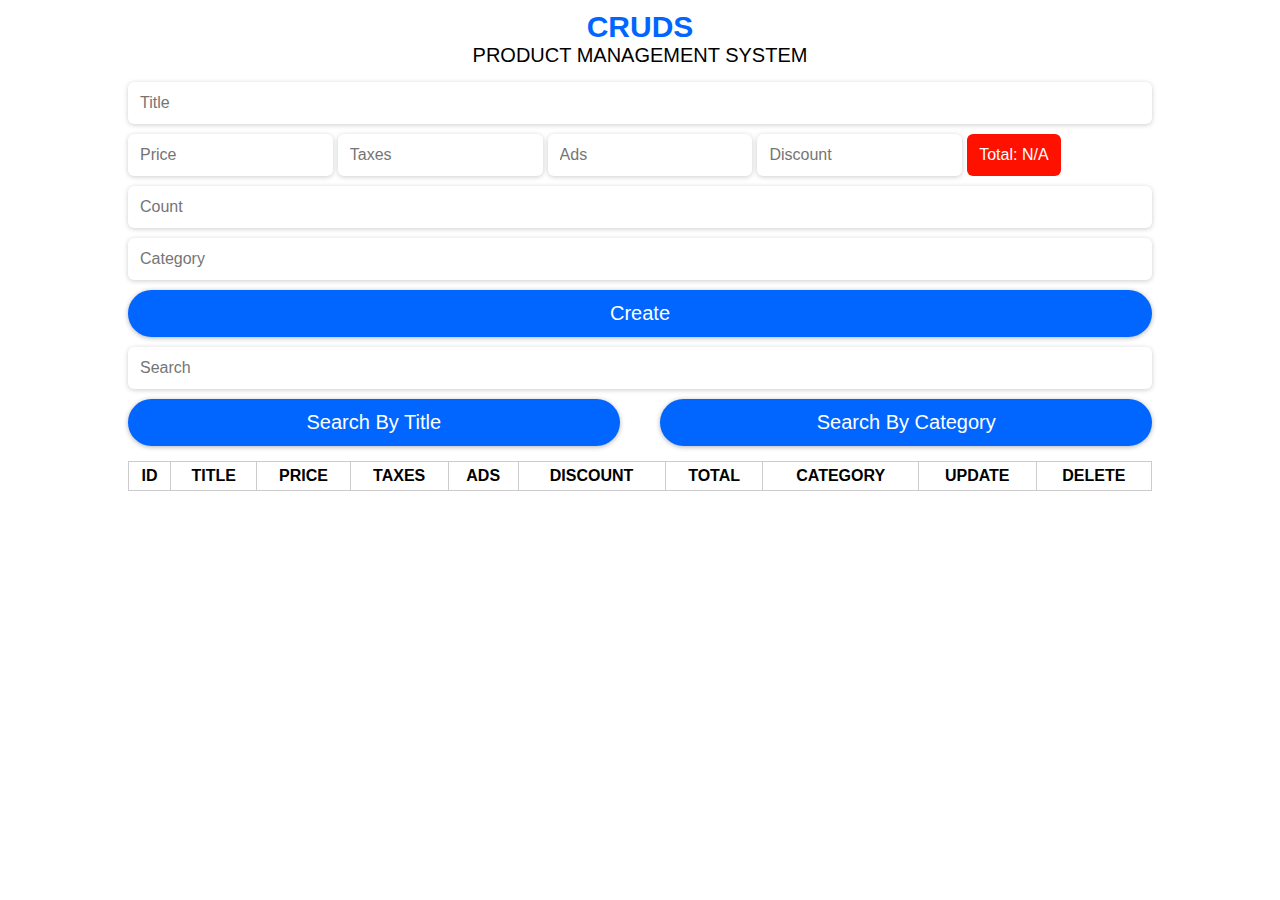
<file: index.html>
<!DOCTYPE html>
<html lang="en">
<head>
    <meta charset="UTF-8">
    <meta name="viewport" content="width=device-width, initial-scale=1.0">
    <title>CRUDS Operation</title>
    <link rel="stylesheet" href="style/style.css">
</head>
<body>
    <div class="crud">
        <div class="head">
            <h2>CRUDS</h2>
            <p>PRODUCT MANAGEMENT SYSTEM</p>
        </div>

        <div class="inputs">
            <input type="text" placeholder="Title" id="title">
            <div class="prices">
                <input onkeyup="getTotal()" type="number" placeholder="Price" id="price">
                <input onkeyup="getTotal()" type="number" placeholder="Taxes" id="taxes">
                <input onkeyup="getTotal()" type="number" placeholder="Ads" id="ads">
                <input onkeyup="getTotal()" type="number" placeholder="Discount" id="discount">
                <small id="total"></small>
            </div>
            <input type="text" placeholder="Count" id="count">
            <input type="text" placeholder="Category" id="category">
            <button id="submit">Create</button>
        </div>

        <div class="outputs">
            <div class="search-box">
                <input onkeyup="searchData(this.value)" type="search" placeholder="Search" id="search">
                <div class="btnsearch">
                    <button onclick="getSearchMood(this.id)" id="searchbytitle">
                        Search By Title
                    </button>
                    <button onclick="getSearchMood(this.id)" id="searchbycategory">
                        Search By Category
                    </button>
                </div>
            </div>

            <div id="deleteAll">
                
            </div>

            <table>
                <tr>
                    <th>id</th>
                    <th>title</th>
                    <th>price</th>
                    <th>taxes</th>
                    <th>ads</th>
                    <th>discount</th>
                    <th>total</th>
                    <th>category</th>
                    <th>update</th>
                    <th>delete</th>
                </tr>
                <tbody id="tbody">
                </tbody>
                
            </table>
        </div>
            
    </div>


    <script src="main.js"></script>
</body>

</html>
</file>
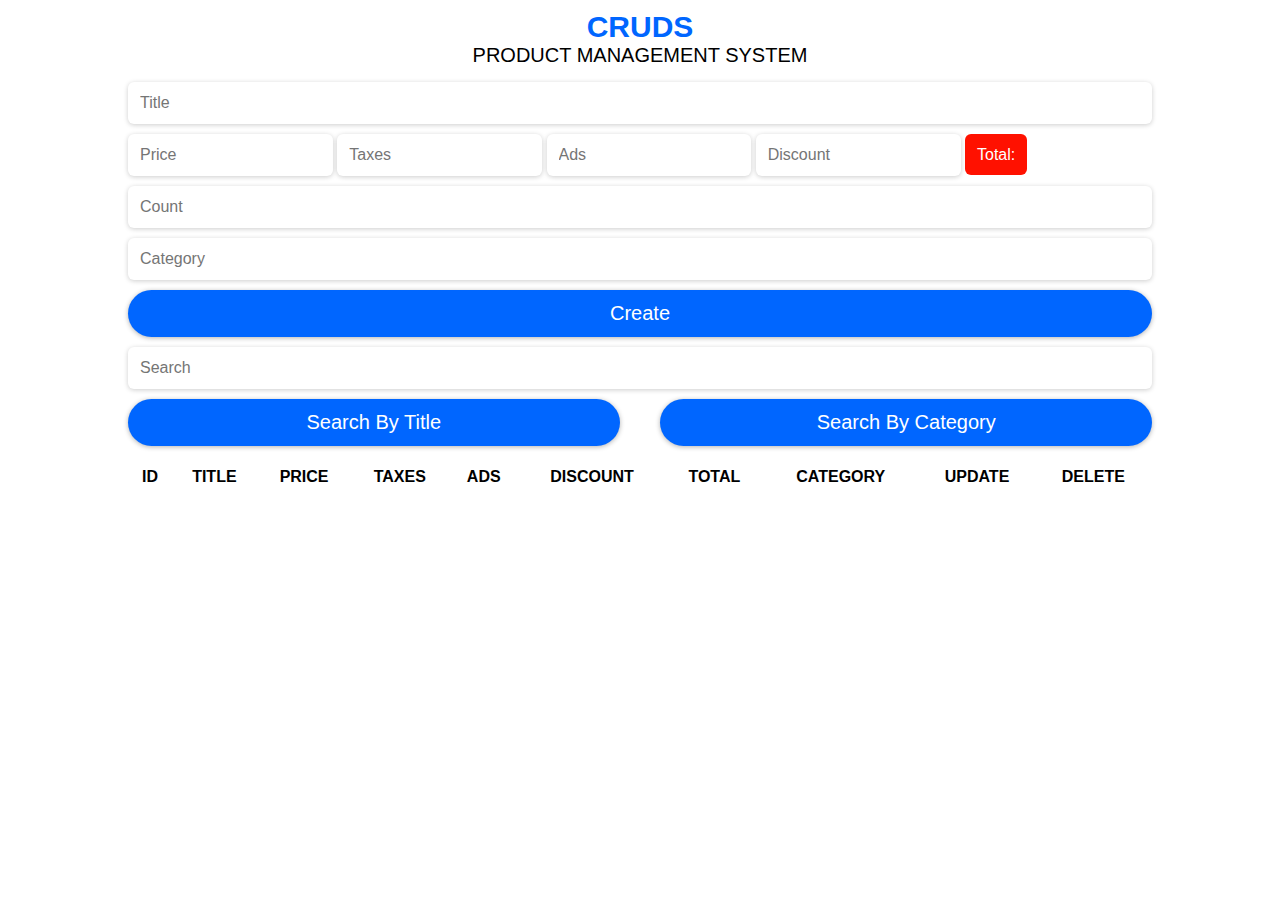
<file: CRUDS.html>
<!DOCTYPE html>
<html lang="en">
<head>
    <meta charset="UTF-8">
    <meta name="viewport" content="width=device-width, initial-scale=1.0">
    <title>CRUDS Operation</title>
    <link rel="stylesheet" href="style/CRUDS.css">
</head>
<body>
    <div class="crud">
        <div class="head">
            <h2>CRUDS</h2>
            <p>PRODUCT MANAGEMENT SYSTEM</p>
        </div>

        <div class="inputs">
            <input type="text" placeholder="Title" id="title">
            <div class="prices">
                <input onkeyup="getTotal()" type="number" placeholder="Price" id="price">
                <input onkeyup="getTotal()" type="number" placeholder="Taxes" id="taxes">
                <input onkeyup="getTotal()" type="number" placeholder="Ads" id="ads">
                <input onkeyup="getTotal()" type="number" placeholder="Discount" id="discount">
                <small id="total"></small>
            </div>
            <input type="text" placeholder="Count" id="count">
            <input type="text" placeholder="Category" id="category">
            <button id="submit">Create</button>
        </div>

        <div class="outputs">
            <div class="search-box">
                <input onkeyup="searchData(this.value)" type="search" placeholder="Search" id="search">
                <div class="btnsearch">
                    <button onclick="getSearchMood(this.id)" id="searchbytitle">
                        Search By Title
                    </button>
                    <button onclick="getSearchMood(this.id)" id="searchbycategory">
                        Search By Category
                    </button>
                </div>
            </div>

            <div id="deleteAll">
                
            </div>

            <table>
                <tr>
                    <th>id</th>
                    <th>title</th>
                    <th>price</th>
                    <th>taxes</th>
                    <th>ads</th>
                    <th>discount</th>
                    <th>total</th>
                    <th>category</th>
                    <th>update</th>
                    <th>delete</th>
                </tr>
                <tbody id="tbody">
                </tbody>
                
            </table>
        </div>
            
    </div>


    <script src="CRUDS.js"></script>
</body>
</html>
</file>
<file: style/style.css>
* {
    margin: 0;
    padding: 0;
    box-sizing: border-box;
}

body {
    font-family: arial;
}

.crud {
    width: 80%;
    margin: auto;
}

.head {
    text-align: center;
    font-size: 20px;
    margin: 10px 0;
}

.head h2 {
    color: #0066ff;
}

input {
    width: 100%;
    padding: 12px;
    margin: 5px 0;
    font-size: 16px;
    outline: none;
    box-shadow: 0 1px 5px rgba(0, 0, 0, 0.2);
    border: none;
    border-radius: 6px;
    -webkit-border-radius: 6px;
    -moz-border-radius: 6px;
    -ms-border-radius: 6px;
    -o-border-radius: 6px;
}

input:focus {
    border: none;
    transform: scale(1.02);
    -webkit-transform: scale(1.02);
    -moz-transform: scale(1.02);
    -ms-transform: scale(1.02);
    -o-transform: scale(1.02);
}

.prices {
    display: flex;
    gap: 5px;
    align-items: center;
}

.prices input {
    width: 20%;
}

#total {
    background-color: #ff1100;
    color: white;
    font-size: 16px;
    padding: 12px;
    border-radius: 6px;
    -webkit-border-radius: 6px;
    -moz-border-radius: 6px;
    -ms-border-radius: 6px;
    -o-border-radius: 6px;
    white-space: nowrap; 
}

#total::before {
    content: 'Total: ';
}

button {
    width: 100%;
    margin: 5px 0;
    padding: 12px;
    background-color: #0066ff;
    color: white;
    font-size: 20px;
    cursor: pointer;
    border: none;
    outline: none;
    box-shadow: 0 1px 5px rgba(0, 0, 0, 0.3);
    border-radius: 30px;
    -webkit-border-radius: 30px;
    -moz-border-radius: 30px;
    -ms-border-radius: 30px;
    -o-border-radius: 30px;
    transition: 0.3s;
    -webkit-transition: 0.3s;
    -moz-transition: 0.3s;
    -ms-transition: 0.3s;
    -o-transition: 0.3s;
}

button:hover {
    opacity: 0.9;
    letter-spacing: 1.3px;
    transform: scale(1.02);
    -webkit-transform: scale(1.02);
    -moz-transform: scale(1.02);
    -ms-transform: scale(1.02);
    -o-transform: scale(1.02);
}

#deleteAll {
    margin: 10px 0;
}

.btnsearch {
    display: flex;
    justify-content: space-between;
    gap: 10px;
}

.btnsearch button {
    width: 48%;
}

table {
    width: 100%;
    text-align: center;
    margin: 10px 0;
    border-collapse: collapse; 
}

table th {
    text-transform: uppercase;
}

th, td {
    padding: 5px;
    border: 1px solid #ccc; 
}

#update, #delete {
    padding: 8px;
    
}

#update, #delete:hover {
    letter-spacing: normal;
    transform: none;
    -webkit-transform: none;
    -moz-transform: none;
    -ms-transform: none;
    -o-transform: none;
}




@media screen and (max-width: 767px) {
    
    .crud {
        width: 95%; 
        padding: 5px;
    }
    

    .prices {
        flex-direction: column; 
        gap: 8px; 
    }


    .prices input {
        width: 100%;
        margin: 0; 
    }

    #total {
        width: 100%;
        text-align: center;
        margin-top: 5px;
    }

    .btnsearch {
        flex-direction: column;
        gap: 8px;
    }
    .btnsearch button {
        width: 100%; 
    }

    .outputs {
        overflow-x: auto; 
    }

    table {
        min-width: 600px; 
        font-size: 12px;
    }
    

    #update, #delete {
        padding: 5px 8px;
        font-size: 12px;
    }
}
</file>
<file: style/CRUDS.css>
* {
    margin: 0;
    padding: 0;
    box-sizing: border-box;
}

body {
    font-family: arial;
}

.crud {
    width: 80%;
    margin: auto;
}

.head {
    text-align: center;
    font-size: 20px;
    margin: 10px 0;
}

.head h2 {
    color: #0066ff;
}

input {
    width: 100%;
    padding: 12px;
    margin: 5px 0;
    font-size: 16px;
    outline: none;
    box-shadow: 0 1px 5px rgba(0, 0, 0, 0.2);
    border: none;
    border-radius: 6px;
    -webkit-border-radius: 6px;
    -moz-border-radius: 6px;
    -ms-border-radius: 6px;
    -o-border-radius: 6px;
}

input:focus {
    border: none;
    transform: scale(1.02);
    -webkit-transform: scale(1.02);
    -moz-transform: scale(1.02);
    -ms-transform: scale(1.02);
    -o-transform: scale(1.02);
}

.prices input {
    width: 20%;
}

#total {
    background-color: #ff1100;
    color: white;
    font-size: 16px;
    padding: 12px;
    border-radius: 6px;
    -webkit-border-radius: 6px;
    -moz-border-radius: 6px;
    -ms-border-radius: 6px;
    -o-border-radius: 6px;
}

#total::before {
    content: 'Total: ';
}

button {
    width: 100%;
    margin: 5px 0;
    padding: 12px;
    background-color: #0066ff;
    color: white;
    font-size: 20px;
    cursor: pointer;
    border: none;
    outline: none;
    box-shadow: 0 1px 5px rgba(0, 0, 0, 0.3);
    border-radius: 30px;
    -webkit-border-radius: 30px;
    -moz-border-radius: 30px;
    -ms-border-radius: 30px;
    -o-border-radius: 30px;
    transition: 0.3s;
    -webkit-transition: 0.3s;
    -moz-transition: 0.3s;
    -ms-transition: 0.3s;
    -o-transition: 0.3s;
}

button:hover {
    opacity: 0.9;
    letter-spacing: 1.3px;
    transform: scale(1.02);
    -webkit-transform: scale(1.02);
    -moz-transform: scale(1.02);
    -ms-transform: scale(1.02);
    -o-transform: scale(1.02);
}

#deleteAll {
    margin: 10px 0;
}

.btnsearch {
    display: flex;
    justify-content: space-between;
    
}

.btnsearch button {
    width: 48%;
}

table {
    width: 100%;
    text-align: center;
    margin: 10px 0;
}

table th {
    text-transform: uppercase;
}

th, td {
    padding: 5px;
}

#update, #delete {
    padding: 8px;
    
}

#update, #delete:hover {
    letter-spacing: normal;
    transform: none;
    -webkit-transform: none;
    -moz-transform: none;
    -ms-transform: none;
    -o-transform: none;
}

/* Media Queries and Responsive Design Standards */

/* Mobile (up to 767px) */
@media screen and (max-width: 767px) {
    /* styles for mobile */
}

/* Small Screens (768px to 991px) */
@media screen and (min-width: 768px) and (max-width: 991px) {
    /* styles for small screens */
}

/* Medium Screens (992px to 1199px) */
@media screen and (min-width: 992px) and (max-width: 1199px) {
    /* styles for medium screens */
}

/* Large Screens (1200px and up) */
@media screen and (min-width: 1200px) {
    /* styles for large screens */
}
</file>
